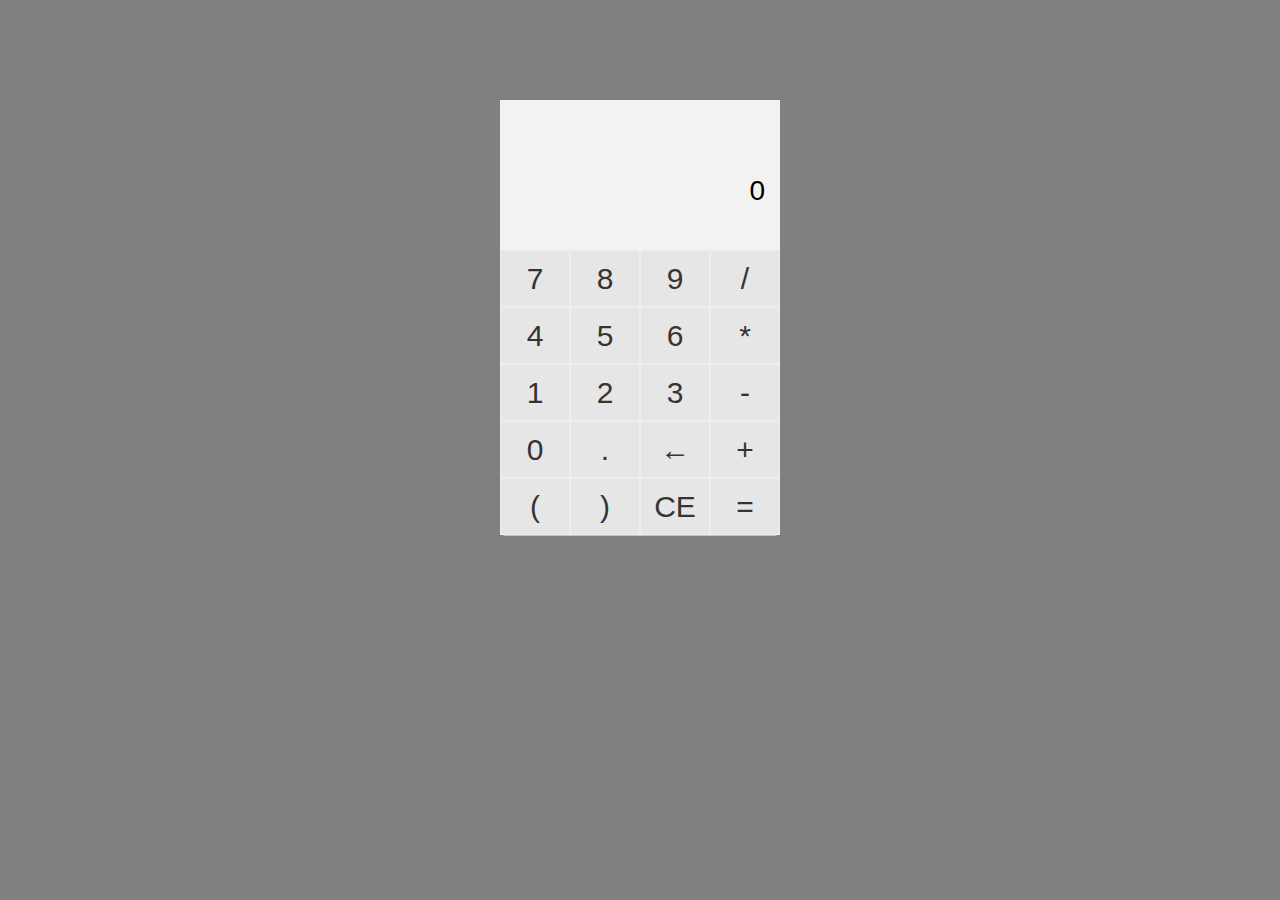
<file: caculator/index.html>
<!doctype html>
<html>
	<head>
		<meta charset = 'utf-8'>
		<title>Cacultor</title>
		<link rel="stylesheet" type="text/css" href="index.css">
		<script src = "index.js"></script>
	</head>

	<body>
		<div id = 'page-content'>
			<div id = 'show-result'>
				<div id = "former-result"></div> <!--上一次结果-->
				<div id = 'result'></div>  <!--当前输入以及计算结果-->
			</div>
			<!--按钮-->
			<div id = 'content'>
				<span id = '7'>7</span>
				<span id = '8'>8</span>
				<span id = '9'>9</span>
				<span id = '/'>/</span>
				<span id = '4'>4</span>
				<span id = '5'>5</span>
				<span id = '6'>6</span>
				<span id = '*'>*</span>
				<span id = '1'>1</span>
				<span id = '2'>2</span>
				<span id = '3'>3</span>
				<span id = '-'>-</span>
				<span id = '0'>0</span>
				<span id = '.'>.</span>
				<span id = '<-'>←</span>
				<span id = '+'>+</span>
				<span id = '('>(</span>
				<span id = ')'>)</span>
				<span id = 'C'>CE</span>
				<span id = '='>=</span>
			</div>
		</div>
	</body>
</html>
</file>
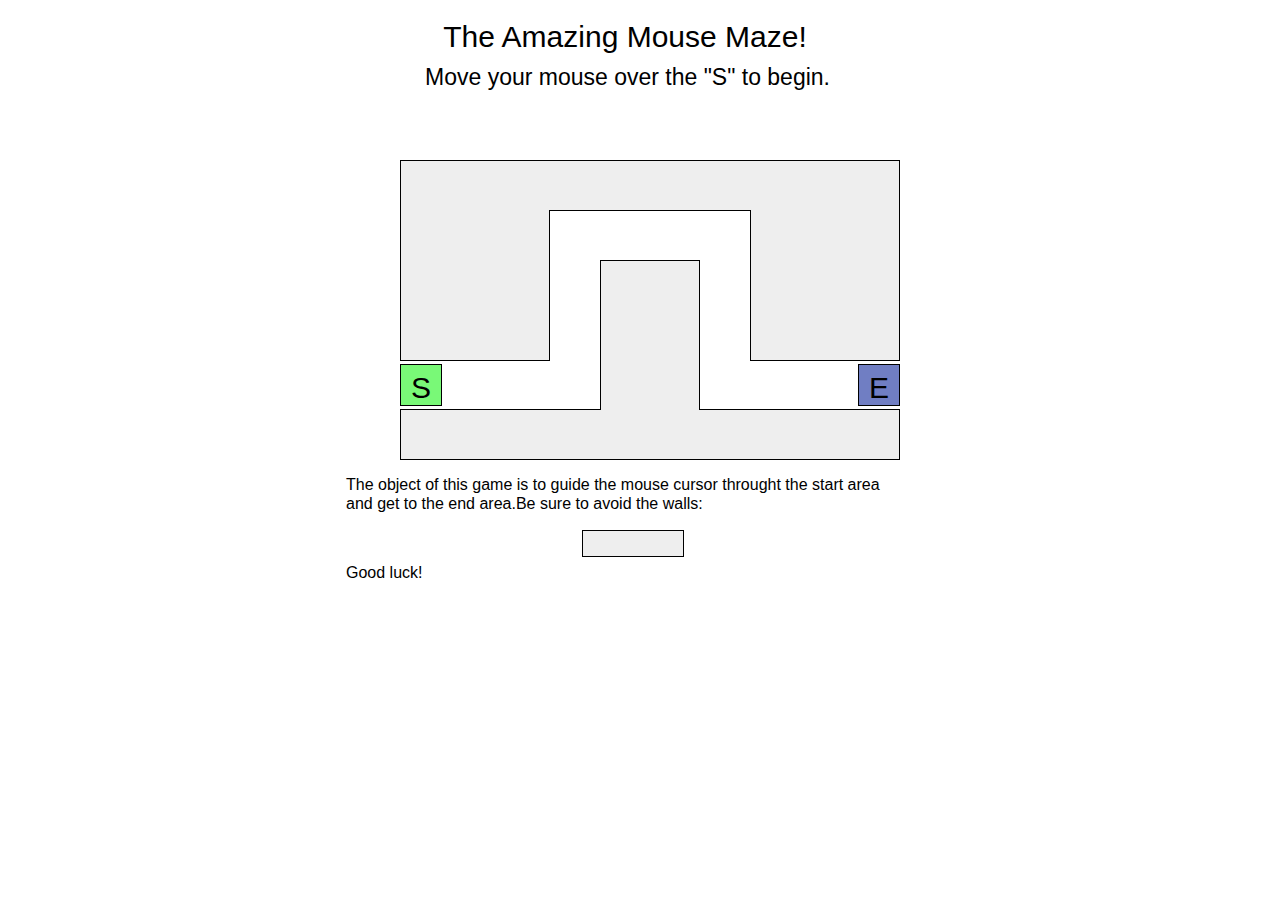
<file: Mouse Maze/index.html>
<!DOCTYPE <html>
<head>
	<meta charset = 'utf-8'/>
	<title>Amazing Mouse Maze!</title>
	<link rel="stylesheet" type="text/css" href="index.css">
	<script type="text/javascript" src = "index.js"></script>
</head>
	<body>
		<h2>The Amazing Mouse Maze!</h2>
		<h3>Move your mouse over the "S" to begin.</h3>
		<!--结果显示 -->
		<p id = 'show-result'></p>
		<!--迷宫 -->
		<div id = 'all'>
			<div id = 'top1' name = 'wall'></div>
			<div id = 'top2' name = 'wall'></div>
			<div id = 'top3' name = 'wall'></div>
			<div id = 'wall-left' name = 'wall'></div>
			<div id = 'road1' class = 'road' name = 'road'></div>
			<div id = 'road2' class = 'road' name = 'road'></div>
			<div id = 'wall1' name = 'wall'></div>
			<div id = 'road3' class = 'road' name = 'road'></div>
			<div id = 'wall-right' name = 'wall'></div>
			<div id = 'road4' class = 'road' name = 'road'></div>
			<div id = 'wall2' name = 'wall'></div>
			<div id = 'road5' class = 'road' name = 'road'></div>
			<div id = 'bottom1' name = 'wall'></div>
			<div id = 'bottom2' name = 'wall'></div>
			<div id = 'bottom3' name = 'wall'></div>
			<div id = 'start'>S</div>
			<div id = 'end'>E</div>
		</div>
		<p id = 'tips1'>The object of this game is to guide the mouse cursor throught the start area</p> 
		<p id = 'tips2'>and get to the end area.Be sure to avoid the walls:</p>
		<div id = 'wall-text'></div>
		<p id = 'luck'>Good luck!</p>
	</body>
</html>
</file>
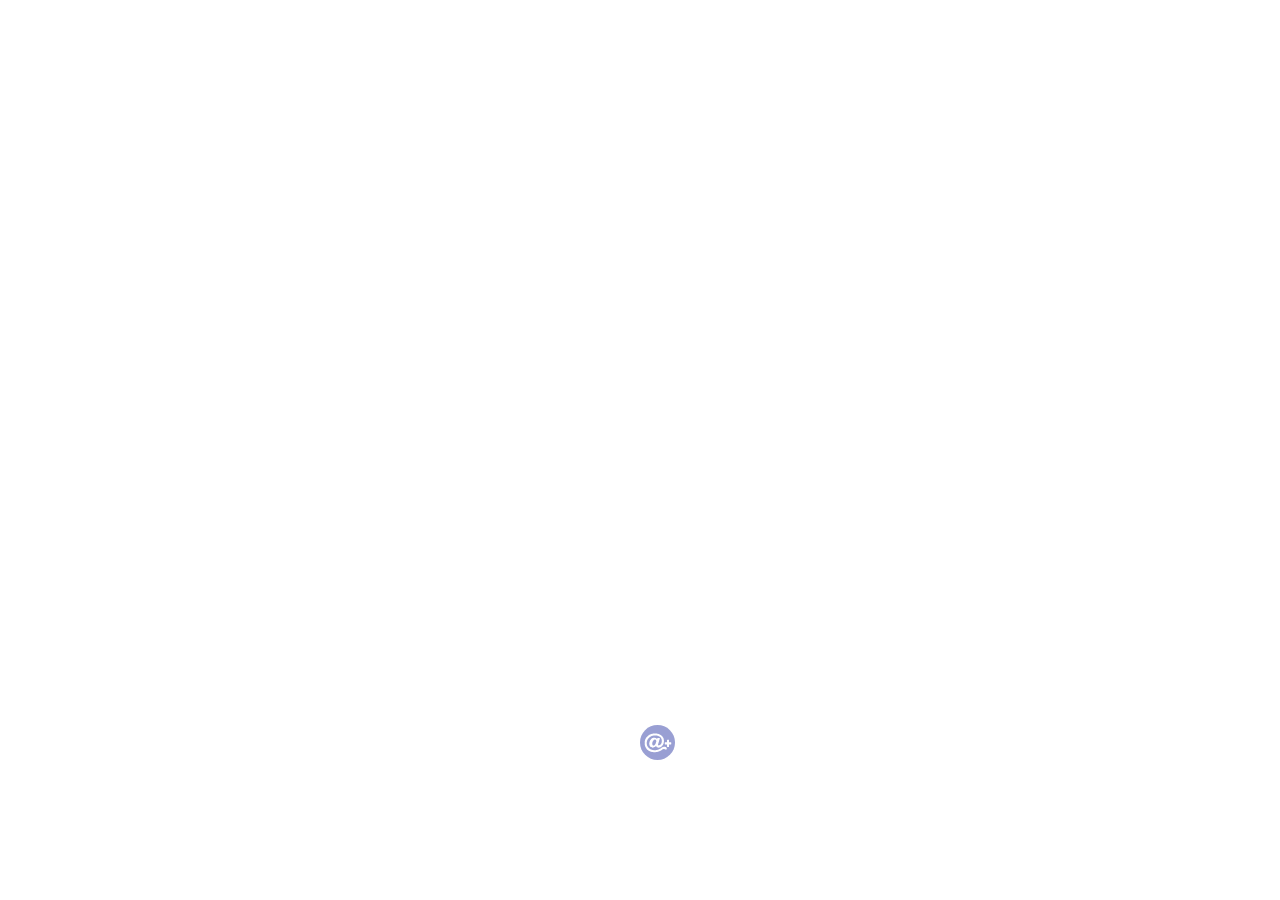
<file: S5/index.html>
<!DOCTYPE html>
<html>
  <head>
    <title>环</title>
    <meta charset="utf-8">
    <link rel="icon" sizes="196x196" href="assets/images/favicon.png">
    <link rel = 'stylesheet' type = 'text/css' href = 'index.css'>
    <script type="text/javascript" src = "jquery.js"></script>
    <script type="text/javascript" src = "ajax.js"></script>
  </head>
  <body>
    <div id="at-plus-container">
      <div id="bottom-positioner">
        <div id="button">
          <div id="assert-area">
            <div id = 'message'>楼主异步调用战斗力感人,目测不超过19</div>
            <div id = 'sequence'>ABCD</div>
            <div id="info-bar"></div>
            <div id="control-ring-container">
              <ul id="control-ring">
                <li title="蒙板" class="mask button">A<span id = 'num1'></span></li>
                <li title="历史记录" class="history button">B<span id = 'num2'></span></li>
                <li title="消息" class="message button">C<span id = 'num3'></span></li>
                <li title="设置" class="setting button">D<span id = 'num4'></span></li>
                <li title="登录/注册" class="sign button">E<span id = 'num5'></span></li>
              </ul>
            </div>
            <div class="apb">
              <div class="icon"></div>
            </div>
          </div>
        </div>
      </div>
    </div>
  </body>
</html>
</file>
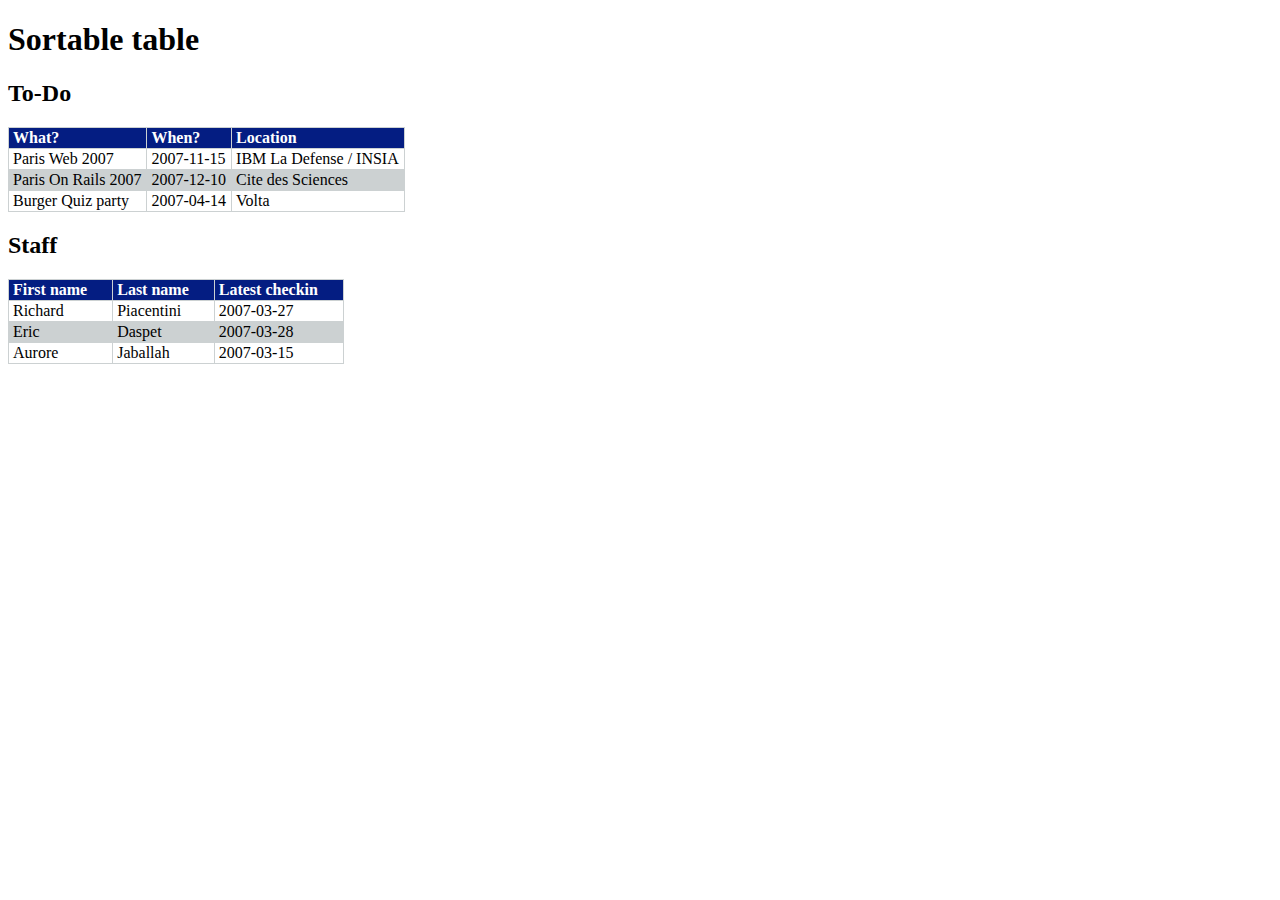
<file: table-sorter/index.html>
<!DOCTYPE html PUBLIC "-//W3C//DTD XHTML 1.0 Strict//EN"
 "http://www.w3.org/TR/xhtml1/DTD/xhtml1-strict.dtd">
<html xmlns="http://www.w3.org/1999/xhtml" lang="en-US" xml:lang="en-US">
<head>
    <meta http-equiv="Content-Type" content="text/html; charset=utf-8" />
    <title>Sortable table</title>
    <link rel="stylesheet" type="text/css" href="sorter.css" />
    <script type="text/javascript" src = "https://cdnjs.cloudflare.com/ajax/libs/jquery/2.1.0/jquery.js"></script>
    <script type="text/javascript" src="sorter.js"></script>
</head>
<body>
<h1>Sortable table</h1>

<h2>To-Do</h2>

<table id="todo">
    <thead>
        <tr>
            <th>What?</th>
            <th>When?</th>
            <th>Location</th>
        </tr>
    </thead>
    <tbody>
        <tr>
            <td>Paris Web 2007</td>
            <td>2007-11-15</td>
            <td>IBM La Defense / INSIA</td>
        </tr>
        <tr class="alternate">
            <td>Paris On Rails 2007</td>
            <td>2007-12-10</td>
            <td>Cite des Sciences</td>
        </tr>
        <tr>
            <td>Burger Quiz party</td>
            <td>2007-04-14</td>
            <td>Volta</td>
        </tr>
    </tbody>
</table>

<h2>Staff</h2>

<table id="staff">
    <thead>
        <tr>
            <th>First name</th>
            <th>Last name</th>
            <th>Latest checkin</th>
        </tr>
    </thead>
    <tbody>
        <tr>
            <td>Richard</td>
            <td>Piacentini</td>
            <td>2007-03-27</td>
        </tr>
        <tr class="alternate">
            <td>Eric</td>
            <td>Daspet</td>
            <td>2007-03-28</td>
        </tr>
        <tr>
            <td>Aurore</td>
            <td>Jaballah</td>
            <td>2007-03-15</td>
        </tr>
    </tbody>
</table>

</body>
</html>
</file>
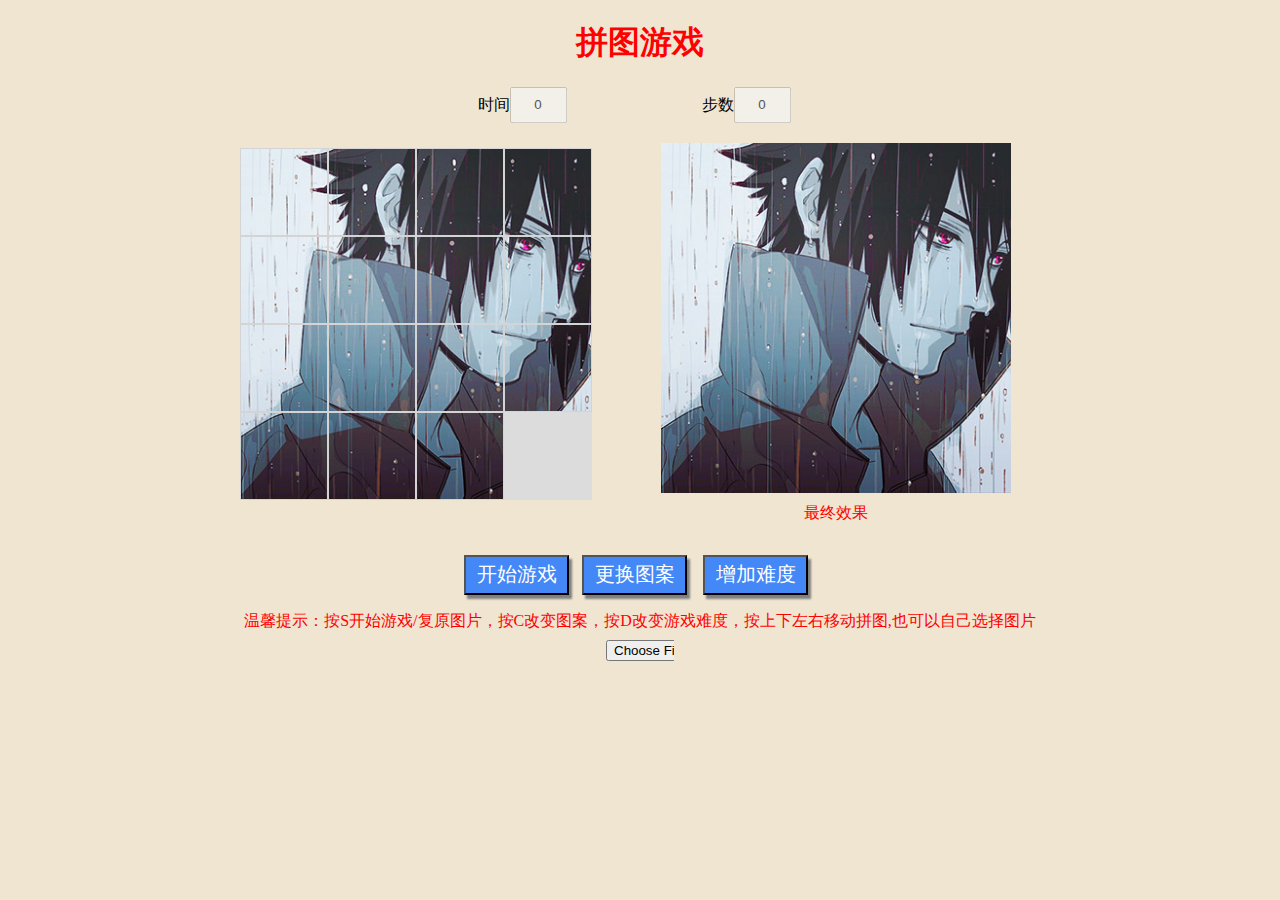
<file: puzzle/puzzle.html>
<!DOCTYPE html>
<html>
	<head>
		<title>Fifteen Puzzle</title>
		<meta charset = 'utf-8' />
		<link rel="stylesheet" type="text/css" href="css/index.css" />
		<script type="text/javascript" src = "js/index.js"></script>
		<script type="text/javascript" src = "https://cdnjs.cloudflare.com/ajax/libs/jquery/2.1.0/jquery.js"></script>
	</head>
	<body>
		<div id = 'all'>
		<h1>拼图游戏</h1>
		<!--显示时间与步数-->
		<div id = 'show'>
			时间<input type = 'text' value = '0' id = 'time' size = '4' disabled="disabled"/>
			步数<input type = 'text' value = '0' id = 'result' size = '4' disabled="disabled"/>
		</div>
		<!--拼图-->
		<div id = 'puzzle'>
			<div id = 'content'>
			</div>
		</div>
		<!--控制键-->
		<div id = 'control'>
			<button id = 'start'>开始游戏</button>
			<button id = 'change'>更换图案</button>
			<button id = 'harder'>增加难度</button>
		</div>
		<p>温馨提示：按S开始游戏/复原图片，按C改变图案，按D改变游戏难度，按上下左右移动拼图,也可以自己选择图片</p>
		<!--显示效果-->
		<div id = 'show-result'>
			<div id = 'show-re'></div>
			最终效果
		</div>
		<input type = "file" id = 'upload'> </input>
		</div>
	</body>
</html>
</file>
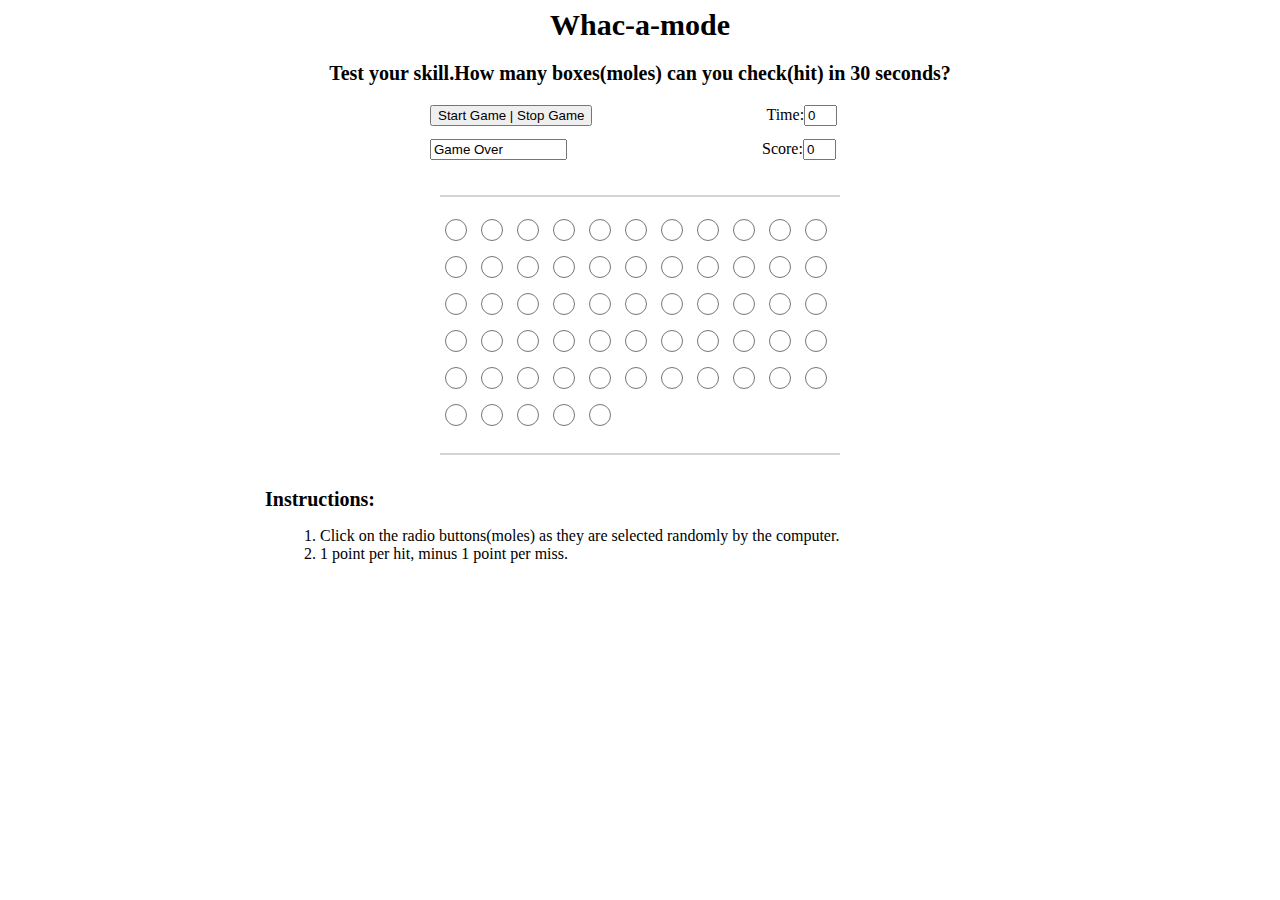
<file: Whac-a-mole/Whac-a-mole.html>
<!DOCTYPE <html>
<head>
	<meta charset = 'utf-8'/>
	<link rel="stylesheet" type="text/css" href="index.css">
	<script type="text/javascript" src = 'index.js'></script>
	<title>Whac-a-mole</title>
</head>
<body>
	<h4>Whac-a-mode</h4>
	<p id = 'tip'>Test your skill.How many boxes(moles) can you check(hit) in 30 seconds?</p>
	<!-- 控制游戏开关的按钮 -->
	<div id = 'control-button'>
		<button id = 's_e'>Start Game | Stop Game </button>
		<!-- 计时 -->
		<div id = 'Time'>Time:<input type = 'text' value = "0" size = '1' maxLength = '2' id = 'time' readonly = 'true'/></div>
		<div id = 'show'>
			<!--显示游戏状态 -->
			<input type = 'text' value = "Game Over" id = 'game' size = '14' readonly = 'true'/>
			<!-- 计分 -->
			<div id = 'score'>Score:<input type = 'text' size = '1' value = 0 id = 'scores' readonly = 'true'/></div>
		</div>
	</div>
	<!-- 地洞 -->
	<div id = 'content'>
		<p id = 'black'></p>
		<input type = "radio" name = "hole" />
		<input type = "radio" name = "hole" />
		<input type = "radio" name = "hole" />
		<input type = 'radio' name = 'hole' />
		<input type = 'radio' name = 'hole' />
		<input type = 'radio' name = 'hole' />
		<input type = 'radio' name = 'hole' />
		<input type = 'radio' name = 'hole' />
		<input type = 'radio' name = 'hole' />
		<input type = 'radio' name = 'hole' />
		<input type = 'radio' name = 'hole' />
		<input type = 'radio' name = 'hole' />
		<input type = 'radio' name = 'hole' />
		<input type = 'radio' name = 'hole' />
		<input type = 'radio' name = 'hole' />
		<input type = 'radio' name = 'hole' />
		<input type = 'radio' name = 'hole' />
		<input type = 'radio' name = 'hole' />
		<input type = 'radio' name = 'hole' />
		<input type = 'radio' name = 'hole' />
		<input type = 'radio' name = 'hole' />
		<input type = 'radio' name = 'hole' />
		<input type = 'radio' name = 'hole' />
		<input type = 'radio' name = 'hole' />
		<input type = 'radio' name = 'hole' />
		<input type = 'radio' name = 'hole' />
		<input type = 'radio' name = 'hole' />
		<input type = 'radio' name = 'hole' />
		<input type = 'radio' name = 'hole' />
		<input type = 'radio' name = 'hole' />
		<input type = 'radio' name = 'hole' />
		<input type = 'radio' name = 'hole' />
		<input type = 'radio' name = 'hole' />
		<input type = 'radio' name = 'hole' />
		<input type = 'radio' name = 'hole' />
		<input type = 'radio' name = 'hole' />
		<input type = 'radio' name = 'hole' />
		<input type = 'radio' name = 'hole' />
		<input type = 'radio' name = 'hole' />
		<input type = 'radio' name = 'hole' />
		<input type = 'radio' name = 'hole' />
		<input type = 'radio' name = 'hole' />
		<input type = 'radio' name = 'hole' />
		<input type = 'radio' name = 'hole' />
		<input type = 'radio' name = 'hole' />
		<input type = 'radio' name = 'hole' />
		<input type = 'radio' name = 'hole' />
		<input type = 'radio' name = 'hole' />
		<input type = 'radio' name = 'hole' />
		<input type = 'radio' name = 'hole' />
		<input type = 'radio' name = 'hole' />
		<input type = 'radio' name = 'hole' />
		<input type = 'radio' name = 'hole' />
		<input type = 'radio' name = 'hole' />
		<input type = 'radio' name = 'hole' />
		<input type = 'radio' name = 'hole' />
		<input type = 'radio' name = 'hole' />
		<input type = 'radio' name = 'hole' />
		<input type = 'radio' name = 'hole' />
		<input type = 'radio' name = 'hole' />
	</div>
	<!--游戏规则-->
	<h5>Instructions:</h5>
	<ol>
		<li>Click on the radio buttons(moles) as they are selected randomly by the computer.</li>
		<li>1 point per hit, minus 1 point per miss.</li>
	</ol>
</body>
</html>
</file>
<file: caculator/index.css>
body{
	padding: 0px;
	margin: 0px;
	background-color: gray;
	font-family: Arial;
}

#content {
	position: relative;
	top: -10px;
}

/* 输入的样式*/
span {
	-webkit-user-select: none;
	cursor: pointer;
	font-size: 30px;
	line-height: 55px;
	vertical-align: middle;
	text-align: center;
	float: left;
	display: block;
	position: relative;
	bottom: -10px;
	width: 68px;
	height: 55px;	
	border-color: rgb(238,238,238);
	background-color: rgb(230,230,230);
	border-style: solid;
	border-width: 1px;
	margin: 0px;
	color: #343434;
	transition: all 0.2s ease;
}

/*鼠标悬挂在按钮的样式*/
span:hover {
	background-color: rgb(207,207,207);
}

/*鼠标点击按钮的变化*/
span:active {
	background-color: gray;
}

/*计算器的整体*/
#page-content {
	background-color: #9AD1EB;
	margin-left: auto;
	margin-right: auto;
	width: 280px;
	height: 436px;
	border-radius: 5px;
}

/*结果显示*/
#show-result {
	margin-top: 100px;
	height: 150px;
	width: 280px;
}

/*显示上一次输出结果*/
#former-result {
	line-height: 75px;	
	padding: 0px 15px;
	font-size: 26px;
	height: 75px;
	width: 250px;
	border-bottom-width: 0px;
	background-color: rgb(242,242,242);
	word-wrap: break-word;
	text-align: right;
}

/*显示当前输入以及输出结果*/
#result {
	padding: 0px 15px;
	text-align: right;
	font-size: 28px;
	background-color: rgb(242,242,242);
	height: 75px;
	width: 250px;
	word-wrap: break-word;
}



/*body {
	background-color: white;
	background-image: url(http://courses.cs.washington.edu/courses/cse190m/09sp/homework/1/silverware.jpg);
	background-attachment: fixed;
	color: rgb(64, 64, 64);
	font-size: 11pt;
	font-family: Georgia, Garamond, serif;
}
h1, h2 {
	color: rgb(164, 164, 0);
	background-color: rgb(240, 240, 240);
	font-family: "Century Gothic",  Futura, Verdana, sans-serif;
}
h1 {
	text-align: center;
	font-size: 22pt;
	font-weight: bold;
	text-decoration: underline;
}
h2 {
	text-align: left;
	font-size: 18pt;
	text-decoration: underline;
}
a {
	color: rgb(164, 164, 0);
}*/
</file>
<file: Mouse Maze/index.css>
/*页面基本样式*/
body {
	padding: 0px;
	margin: 0px;
	text-align: center;
	font-family: "Microsoft YaHei", Verdana, Geneva, sans-serif;
}

/*页面的文字*/
h2 {
	margin-top: 20px;
	font-size: 30px;
	margin-bottom: 10px;
	font-weight: 100;
	margin-left: -30px
}

h3 {
	font-size: 23px;
	margin: 0px;
	margin-bottom: 0px;
	font-weight: 100;
	margin-left: -25px;
}

#tips1 {
	position: absolute;
	top:460px;
	margin-left: 346px;
}

#tips2 {
	position: absolute;
	top:479px;
	margin-left: 346px;
}

#luck {
	position: absolute;
	top: 548px;
	margin-left: 346px;
}

/*结果显示*/
#show-result {
	text-align: center;
	font-size: 20px;
	margin-right: 62px;
}


/*迷宫*/
#all {
	position: absolute;
	left: 400px;
	top: 160px;
	width: 500px;
	height: 300px;
	background-color: #EEEEEE;
}

/*墙的样式*/
#top1 {
	position: absolute;
	top: 0px;
	height: 49px;
	width: 149px;
	border-width: 1px;
	border-color: black;
	border-style: solid;
	border-bottom: 0;
	border-right: none;
}

#top2 {
	position: absolute;
	top: 0px;
	left: 150px;
	height: 49px;
	width: 200px;
	border-top: 1px black solid;
}

#top3 {
	position: absolute;
	top: 0px;
	left: 349px;
	height: 49px;
	width: 150px;
	border-top: 1px black solid;
	border-right: 1px black solid;
}

#wall-left {
	position: absolute;
	top: 50px;
	width: 148px;
	height: 150px;
	border-width: 1px;
	border-color: black;
	border-style: solid;
	border-top: 0px;
	border-bottom: 1px;
}

#wall2 {
	position: absolute;
	width: 98px;
	height: 149px;
	left: 200px;
	top: 100px;
	border: 1px black solid;
	border-bottom: 0px;
}

#wall-right {
	position: absolute;
	top: 50px;
	right: 0px;
	width: 148px;
	height: 150px;
	border: 1px black solid;
	border-top: 0px;
	border-bottom: 0px;
}

#bottom1 {
	position: absolute;
	bottom: 0px;
	width: 199px;
	height: 49px;
	border: 1px black solid;
	border-top: 0px;
	border-right: none;
}

#bottom2 {
	position: absolute;
	bottom: 0px;
	left: 200px;
	width: 100px;
	height: 49px;
	border-bottom: 1px black solid;
}

#bottom3 {
	position: absolute;
	bottom: 0px;
	left: 300px;
	width: 199px;
	height: 49px;
	border-bottom: 1px black solid;
	border-right: 1px black solid;
}
#wall-text {
	position: absolute;
	top: 530px;
    left: 582px;
	width: 100px;
	height: 25px;
	background-color: #EEEEEE;
	border: 1px black solid;
}

/*路的样式*/
.road {
	background-color: #FFFFFF;
	cursor: hand;
}

#road4 {
	position: absolute;
	width: 150px;
	height: 48px;
	bottom: 50px;
	border-bottom: 1px black solid;
	border-top: 1px black solid;

}

#road1 {
	position: absolute;
	width: 50px;
	height: 198px;
	top: 50px;
	left: 150px;
	border-top: 1px black solid;
	border-bottom: 1px black solid;
}

#road2 {
	position: absolute;
	width: 150px;
	height: 49px;
	top: 50px;
	left: 200px;
	border-top: 1px black solid;
}

#road3 {
	position: absolute;
	width: 50px;
	height: 149px;
	left: 300px;
	top: 100px;
	border-bottom: 1px black solid;
}

#road5 {
	position: absolute;
	width: 150px;
	height: 48px;
	right: 0px;
	bottom: 50px;
	border-bottom: 1px black solid;
	border-top: 1px black solid;	
}

/*起点*/
#start {
	line-height: 45px;
	font-size: 30px;
	font-weight: 200;
	position: absolute;
	left: 0px;
	top: 204px;
	width: 40px;
	height: 40px;
	background-color: #79F977;
	border: 1px black solid;
	cursor: hand;
}

/*终点*/
#end {
	line-height: 45px;
	font-size: 30px;
	font-weight: 200;
	position: absolute;
	right: 0px;
	top: 204px;
	width: 40px;
	height: 40px;
	background-color: #707EC3;
	border: 1px black solid;
	cursor: hand;
}
</file>
<file: S5/index.css>
body {
	text-align:  center;
	font-weight: bold;
}

ul {
	list-style-type: none;
}

#info-bar {
	line-height: 110px;
	font-size: 35px;
	color: rgb(0, 255, 255);
	opacity: 0;
	width: 0;
	height: 0;
	left: 50%;
	overflow: hidden;
	position: absolute;
	bottom: 120px;
	margin-left: 10px;
	border-radius:50%;
	-webkit-transition: all 0.2s ease-in-out 0.2s;
    -moz-transition: all 0.2s ease-in-out 0.2s;
    -ms-transition: all 0.2s ease-in-out 0.2s;
    -o-transition: all 0.2s ease-in-out 0.2s;
    transition: all 0.2s ease-in-out 0.2s;
}

#assert-area:hover #info-bar {
	width: 130px;
	opacity: 1;
	height: 130px;
	bottom: 220px;
	margin-left: -50px;
	background-color: gray;
	-webkit-transition: all 0.2s ease-in-out;
    -moz-transition: all 0.2s ease-in-out;
    -ms-transition: all 0.2s ease-in-out;
    -o-transition: all 0.2s ease-in-out;
    transition: all 0.2s ease-in-out; 
}

.apb {
	position: absolute;
	width: 35px;
	height: 35px;
	background: url("assets/images/atplus_white.png") no-repeat center;
	background-color: #999fd3;
	left: 50%;
	bottom: 140px;
	border-radius: 50%;
	-webkit-transition: all 0.2s ease-in-out 0.5s;
    -moz-transition: all 0.2s ease-in-out 0.5s;
    -ms-transition: all 0.2s ease-in-out 0.5s;
    -o-transition: all 0.2s ease-in-out 0.5s;
    transition: all 0.2s ease-in-out 0.5s;
}

#assert-area:hover .apb {
	width: 80px;
	height: 80px;
	bottom: 120px;
	background: url("assets/images/atplus_green.png") no-repeat center;
	background-color: rgba(48, 63, 159, 1);
	margin-left: -20px;
	-webkit-transition: all 0.2s ease-in-out;
    -moz-transition: all 0.2s ease-in-out;
    -ms-transition: all 0.2s ease-in-out;
    -o-transition: all 0.2s ease-in-out;
    transition: all 0.2s ease-in-out; 
}

#control-ring-container li{
	line-height: 34px;
	text-align: center;
	font-size: 23px;
	color: #0CF9AE;
	border-radius: 50%;
	position: absolute;
	height: 35px;	
	width: 35px;
	left: 50%;
	bottom: 140px;
	opacity: 0;
	-webkit-transition: all 0.2s ease-in-out 0.2s;
    -moz-transition: all 0.2s ease-in-out 0.2s;
    -ms-transition: all 0.2s ease-in-out 0.2s;
    -o-transition: all 0.2s ease-in-out 0.2s;
    transition: all 0.2s ease-in-out 0.2s;
}

#assert-area:hover #control-ring-container li {
	opacity: 1;
}

#assert-area:hover .mask {
	background-color: blue;
	margin-left: -60px;
	bottom: 190px;
	-webkit-transition: all 0.2s ease-in-out;
    -moz-transition: all 0.2s ease-in-out;
    -ms-transition: all 0.2s ease-in-out;
    -o-transition: all 0.2s ease-in-out;
    transition: all 0.2s ease-in-out; 
}

#assert-area:hover .history {
	background-color: blue;
	margin-left: -75px;
	bottom: 140px;
	-webkit-transition: all 0.2s ease-in-out;
    -moz-transition: all 0.2s ease-in-out;
    -ms-transition: all 0.2s ease-in-out;
    -o-transition: all 0.2s ease-in-out;
    transition: all 0.2s ease-in-out; 
}

#assert-area:hover .message {
	background-color: blue;
	margin-left: -62px;
	bottom: 93px;
	width: 35px;
	height: 35px;
	-webkit-transition: all 0.2s ease-in-out;
    -moz-transition: all 0.2s ease-in-out;
    -ms-transition: all 0.2s ease-in-out;
    -o-transition: all 0.2s ease-in-out;
    transition: all 0.2s ease-in-out; 
}

#assert-area:hover .setting {
	background-color: blue;
	margin-left: -15px;
	bottom: 65px;
	-webkit-transition: all 0.2s ease-in-out;
    -moz-transition: all 0.2s ease-in-out;
    -ms-transition: all 0.2s ease-in-out;
    -o-transition: all 0.2s ease-in-out;
    transition: all 0.2s ease-in-out; 
}

#assert-area:hover .sign {
	background-color: blue;
	margin-left: 33px;
	bottom: 70px;
	-webkit-transition: all 0.2s ease-in-out;
    -moz-transition: all 0.2s ease-in-out;
    -ms-transition: all 0.2s ease-in-out;
    -o-transition: all 0.2s ease-in-out;
    transition: all 0.2s ease-in-out; 
}

.button {
	text-align: center;
	font-size: 1.1em;
}

#button:hover {
	width: 250px;
	height: 250px;
	position: absolute;
	left: 50%;
	bottom: 0;
	margin-left: -125px;
}

#button:hover #assert-area {
	border-radius: 50%;
	width: 180px;
    height: 220px;
    margin-left: 44px;
    margin-top: -24px;
}

#control-ring-container span {
	line-height: 24px;
	opacity: 1;
	position: relative;
	display: block;
	color: white;
	width: 25px;
	height: 25px;
	border-radius: 50%;
	left: 23px;
	top: -42px;
	background-color: red;
	font-size: 16px;
}

#control-ring-container #control-ring li.gray {
	background-color: gray;
}

#button #assert-area #info-bar.blue {
	background-color: blue;
}

#sequence {
	color: red;
	position: relative;
	bottom: 130px;
}

#message {
	color: red;
	position: relative;
	bottom: 160px;
}

#bottom-positioner #assert-area .gray {
	background-color: gray;
}
</file>
<file: table-sorter/sorter.css>
body {
}

table {
	cell-spacing: 5px;
	cell-padding: 5px;
	border-collapse:collapse;
}

thead th{
	color: white;
	text-align: left;	
	border: 1px solid #CCD1D2;
	background-color: #041D82;
	padding-left: 4px;
	padding-right: 25px;
	margin: 0px;
}

tr td{
	border: 1px solid #CCD1D2;
	padding-right: 5px;
	padding-left: 4px;
}

tbody tr:nth-child(2n) {
	background-color: #CCD1D2;
}

.click-odd {
	background-color: #D8E1EB;
	background-image: url(images/ascend.png);
	background-repeat: no-repeat;
	background-position: right;
}

.click-even {
	background-color: #D8E1EB;
	background-image: url(images/descend.png);
	background-repeat: no-repeat;
	background-position: right;
}
</file>
<file: puzzle/css/index.css>
body {
	background-color: #efe5d0
}

/*文字格式*/
h1 {
	text-align: center;
	color: red;
}

p {
	text-align: center;
	color: red;
	margin-bottom: 8px;
}

/*拼图*/
#all {
	margin-left: auto;
	margin-right: auto;
	width: 800px;
}

#puzzle {
	width: 352px;
	height: 352px;
}

/*控制按钮*/
#control {
	margin-top: 30px;
	margin-left: auto;
	margin-right: auto;
	width: 352px;
}

#upload {
	cursor: pointer;
    margin-right: auto;
    margin-left: auto;
    width: 68px;
    display: block;
}

#start {
	color: white;
    font-size: 20px;
    width: 105px;
    height: 40px;
    margin-top: 25px;
    background-color: #4487F6;
    box-shadow: 3px 4px 2px 0px gray;
    cursor: pointer;
}

#harder {
	color: white;
    font-size: 20px;
    width: 105px;
    height: 40px;
    margin-top: 25px;
    background-color: #4487F6;
    box-shadow: 3px 4px 2px 0px gray;
    margin-left: 12px;
    cursor: pointer;
}

#change {
	margin-left: 9px;
    color: white;
    font-size: 20px;
    height: 40px;
    margin-top: 25px;
    background-color: #4487F6;
    box-shadow: 3px 4px 2px 0px gray;
    width: 105px;
    cursor: pointer;
}

/*显示步数以及时间*/
#show {
	margin-left: auto;
    margin-right: auto;
    width: 325px;
    margin-bottom: 25px;
}

input[type="text"] {
    height: 30px;
    text-align: center;
}

input#time {
    margin-right: 131px;
}

/*拼图主要内容*/
#content {
	background-color: gainsboro;
	position: absolute;
	width: 352px;
	height: 352px;
}

/*四块拼图的样式*/
.p4{
	background-image: url(../static/panda.jpg);
	background-size: 352px 352px;
	position: absolute;
	width: 86px;
	height: 86px;
	border: 1px solid #D4D4D4;
	cursor: pointer;
	transition: right 0.2s ease-out ,bottom 0.2s ease-out ,left 0.2s ease-out ,top 0.2s ease-out;
}

.p4:hover {
	width: 87px;
	height: 87px;
}

#d1 {
	background-position: 0 0;
	top : 0px;
	left: 0px;
}

#d2 {
	background-position: -88px 0;
	top: 0px;
	left: 88px;
}

#d3 {
	background-position: -176px 0;
	top: 0px;
	left: 176px;
}

#d4 {
	background-position: -264px 0;
	top: 0px;
	left: 264px;
}

#d5 {
	background-position: 0 -88px;
	top: 88px;
	left: 0px;
}

#d6 {
	background-position: -88px -88px;
	top: 88px;
	left: 88px;
}

#d7 {
	background-position: -176px -88px;
	top: 88px;
	left: 176px;
}

#d8 {
	background-position: -264px -88px;
	top: 88px;
	left: 264px;
}

#d9 {
	background-position: 0 -176px;
	top: 176px;
	left: 0px;
}

#d10 {
	background-position: -88px -176px;
	top: 176px;
	left: 88px;
}

#d11 {
	background-position: -176px -176px;
	top: 176px;
	left: 176px;
}

#d12 {
	background-position: -264px -176px;
	top: 176px;
	left: 264px;
}

#d13 {
	background-position: 0 -264px;
	top: 264px;
	left: 0px;
}

#d14 {
	background-position: -88px -264px;
	top: 264px;
	left: 88px;
}

#d15 {
	background-position: -176px -264px;
	top: 264px;
	left: 176px;
}

/*五块拼图的样式*/
.p5 {
	background-size: 352px 352px;
	background-image: url(../static/panda.jpg);
	width: 70px;
	height: 70px;
	border: 1px solid #D4D4D4;
	cursor: pointer;
	transition: right 0.2s ease-out ,bottom 0.2s ease-out ,left 0.2s ease-out ,top 0.2s ease-out;
	position: absolute;
}

.p5:hover {
	width: 71px;
	height: 71px;
}

#dd1 {
	background-position: 0 0;
	top: 0px;
	left: 0px;
}

#dd2 {
	background-position: -70px 0;
	top: 0px;
	left: 70px;
}

#dd3 {
	background-position: -140px 0;
	top: 0px;
	left: 140px;
}

#dd4 {
	background-position: -210px 0;
	top: 0px;
	left: 210px;
}

#dd5 {
	background-position: -280px 0;
	top: 0;
	left: 280px;
}

#dd6 {
	background-position: 0px -70px;
	top: 70px;
	left: 0;
}

#dd7 {
	background-position: -70px -70px;
	top: 70px;
	left: 70px;
}

#dd8 {
	background-position: -140px -70px;
	top: 70px;
	left: 140px;
}

#dd9 {
	background-position: -210px -70px;
	top: 70px;
	left: 210px;
}

#dd10 {
	background-position: -280px -70px;
	top: 70px;
	left: 280px;
}

#dd11 {
	background-position: 0px -140px;
	top: 140px;
	left: 0px;
}

#dd12 {
	background-position: -70px -140px;
	top: 140px;
	left: 70px;
}

#dd13 {
	background-position: -140px -140px;
	top: 140px;
	left: 140px;
}

#dd14 {
	background-position: -210px -140px;
	top: 140px;
	left: 210px;
}

#dd15 {
	background-position: -280px -140px;
	top: 140px;
	left: 280px;
}

#dd16 {
	background-position: 0px -210px;
	top: 210px;
	left: 0;
}

#dd17 {
	background-position: -70px -210px;
	top: 210px;
	left: 70px;
}

#dd18 {
	background-position: -140px -210px;
	top: 210px;
	left: 140px;
}

#dd19 {
	background-position: -210px -210px;
	top: 210px;
	left: 210px;
}

#dd20 {
	background-position: -280px -210px;
	top: 210px;
	left: 280px;
}

#dd21 {
	background-position: 0px -280px;
	top: 280px;
	left: 0px;
}

#dd22 {
	background-position: -70px -280px;
	top: 280px;
	left: 70px;
}

#dd23 {
	background-position: -140px -280px;
	top: 280px;
	left: 140px;
}

#dd24 {
	background-position: -210px -280px;
	top: 280px;
	left: 210px;
}

#dd25 {
	background-position: -280px -280px;
	top: 280px;
	left: 280px;
}	

/*显示最终效果*/
#show-result {
	color: red;
	text-align: center;
	width: 350px;
	height: 350px;
	position: absolute;
	right: 269px;
	top: 143px;
}

#show-re {
	background-image: url(../static/panda.jpg);
	background-size: 350px 350px;
	width: 350px;
	height: 350px;
	background-repeat: no-repeat;
	margin-bottom: 10px;
}

/*第二张图*/
.p_1 {
	background-image: url(../static/star.jpg);
}

#show-result .p_1 {
	background-image: url(../static/star.jpg);
}

/*第三张图*/
.p_2 {
	background-image: url(../static/naturo.jpg);
}

#show-result .p_2 {
	background-image: url(../static/naturo.jpg);
}

/*原始图*/
.p_3 {
	background-image: url(../static/panda.jpg);
}

#show-result .p_3 {
	background-image: url(../static/panda.jpg);
}

/*取消动画效果*/
div .c {
	transition: none;
}
</file>
<file: Whac-a-mole/index.css>
/*游戏区域*/
#content {
	margin-left: auto;
    margin-right: auto;
    width: 400px;
    height: 256px;
    border: 2px #D4D4D4 solid;
    border-left: none;
    border-right: none;
    -webkit-user-select: none;
}

/*控制按钮*/
#control-button {
    margin-top: 20px;
    margin-right: auto;
    margin-left: auto;
    width: 420px;
    height: 90px;
}

div#Time {
    display: inline;
    left: 170px;
    position: relative;
}

div#show {
    margin-top: 13px;
}

div#score {
    display: inline;
    left: 191px;
    position: relative;
}


/*文字的布局*/
h4 {
    text-align: center;
    font-size: 30px;
    margin-bottom: 20px;
}

p#tip {
    text-align: center;
    font-weight: bold;
    font-size: 20px;
    margin-bottom: 10px;
}

p#black {
    padding: 0px;
    margin: 0px;
    margin-bottom: 14px;
}

h5 {
	font-size: 20px;
    width: 750px;
    margin-right: auto;
    margin-left: auto;
    margin-bottom: 10px;
}

ol {
    width: 680px;
    margin-left: auto;
    margin-right: auto;
}

/*radio的设置*/
input[type="radio"] {
	width: 22px;
    height: 22px;
    margin: 5px;
    margin-bottom: 7px;
    margin-top: 8px;
    border-color: #D4D4D4;
};
</file>
